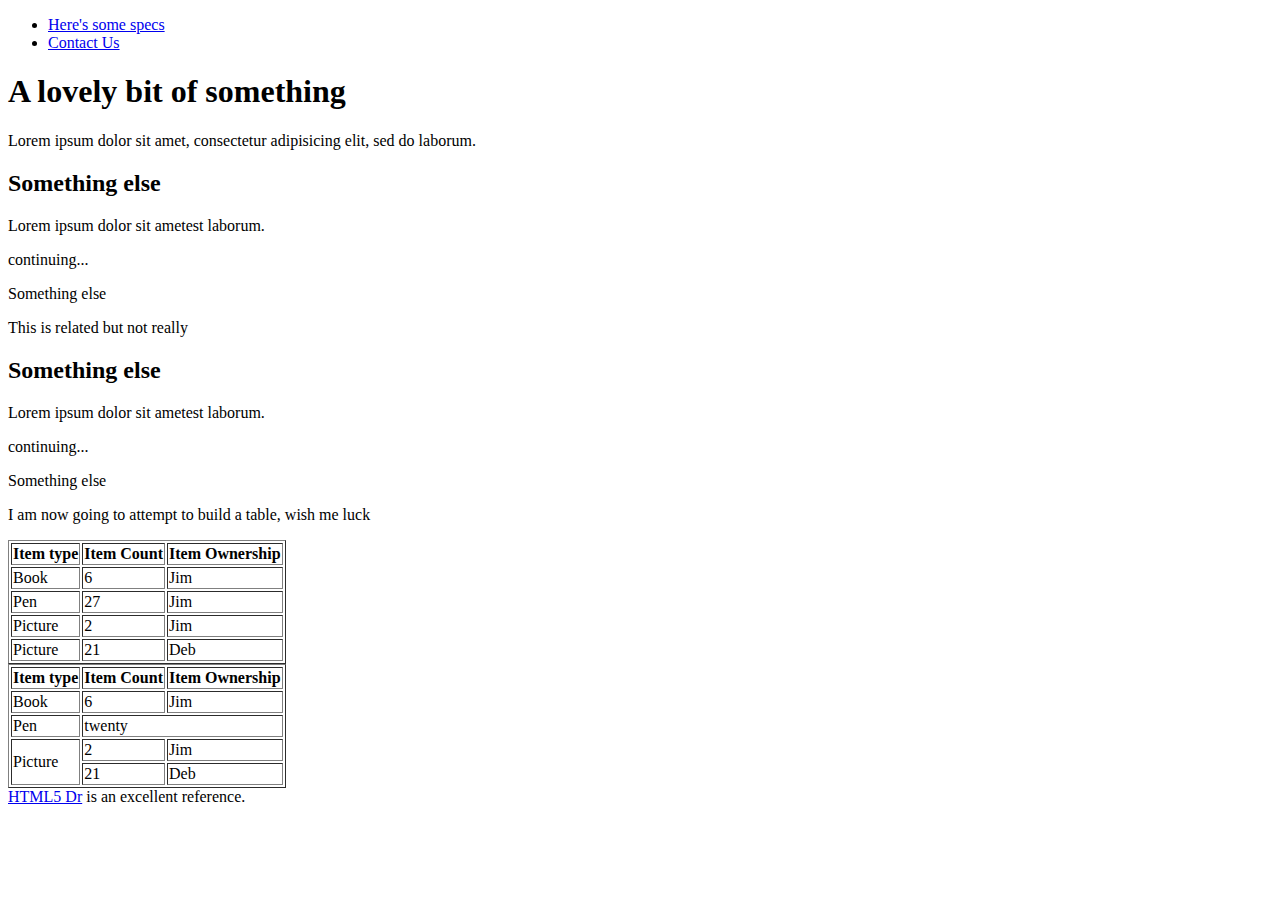
<file: html/gps/index.html>
<!DOCTYPE html>
<html>
<head>
	<meta charset="utf-8">
	<title>GPS 1.2</title>
</head>
<body>
	<main>
		<nav>
			<ul>
				<li><a href="product_details.html">Here's some specs</a></li>
				<li><a href="contact.html">Contact Us</a></li>
			</ul>
		</nav>
		<h1>A lovely bit of something</h1>
		<p>Lorem ipsum dolor sit amet, consectetur adipisicing elit, sed do laborum.</p>
		<article>
			<h2>Something else</h2>
			<p>Lorem ipsum dolor sit ametest laborum.</p>
			<p>continuing...</p>
			<p>Something else</p>
		</article>
		<aside>This is related but not really</aside>
		<article>
			<h2>Something else</h2>
			<p>Lorem ipsum dolor sit ametest laborum.</p>
			<p>continuing...</p>
			<p>Something else</p>
			<p>I am now going to attempt to build a table, wish me luck</p>
			<table border="1">
				<tr>
					<th>Item type</th>
					<th>Item Count</th>
					<th>Item Ownership</th>
				</tr>
				<tr>
					<td>Book</td>
					<td>6</td>
					<td>Jim</td>
				</tr>
				<tr>
					<td>Pen</td>
					<td>27</td>
					<td>Jim</td>
				</tr>
				<tr>
					<td>Picture</td>
					<td>2</td>
					<td>Jim</td>
				</tr>
				<tr>
					<td>Picture</td>
					<td>21</td>
					<td>Deb</td>
				</tr>
			</table>
			<table border="1">
				<tr>
					<th>Item type</th>
					<th>Item Count</th>
					<th>Item Ownership</th>
				</tr>
				<tr>
					<td>Book</td>
					<td>6</td>
					<td>Jim</td>
				</tr>
				<tr>
					<td>Pen</td>
					<td colspan="2">twenty</td>
				</tr>
				<tr>
					<td rowspan="2">Picture</td>
					<td>2</td>
					<td>Jim</td>
				</tr>
				<tr>
					<td>21</td>
					<td>Deb</td>
				</tr>
			</table>
		</article>
	</main>
</body>
<footer>
	<a href="http://html5doctor.com">HTML5 Dr</a> is an excellent reference.
</footer>
</html>
</file>
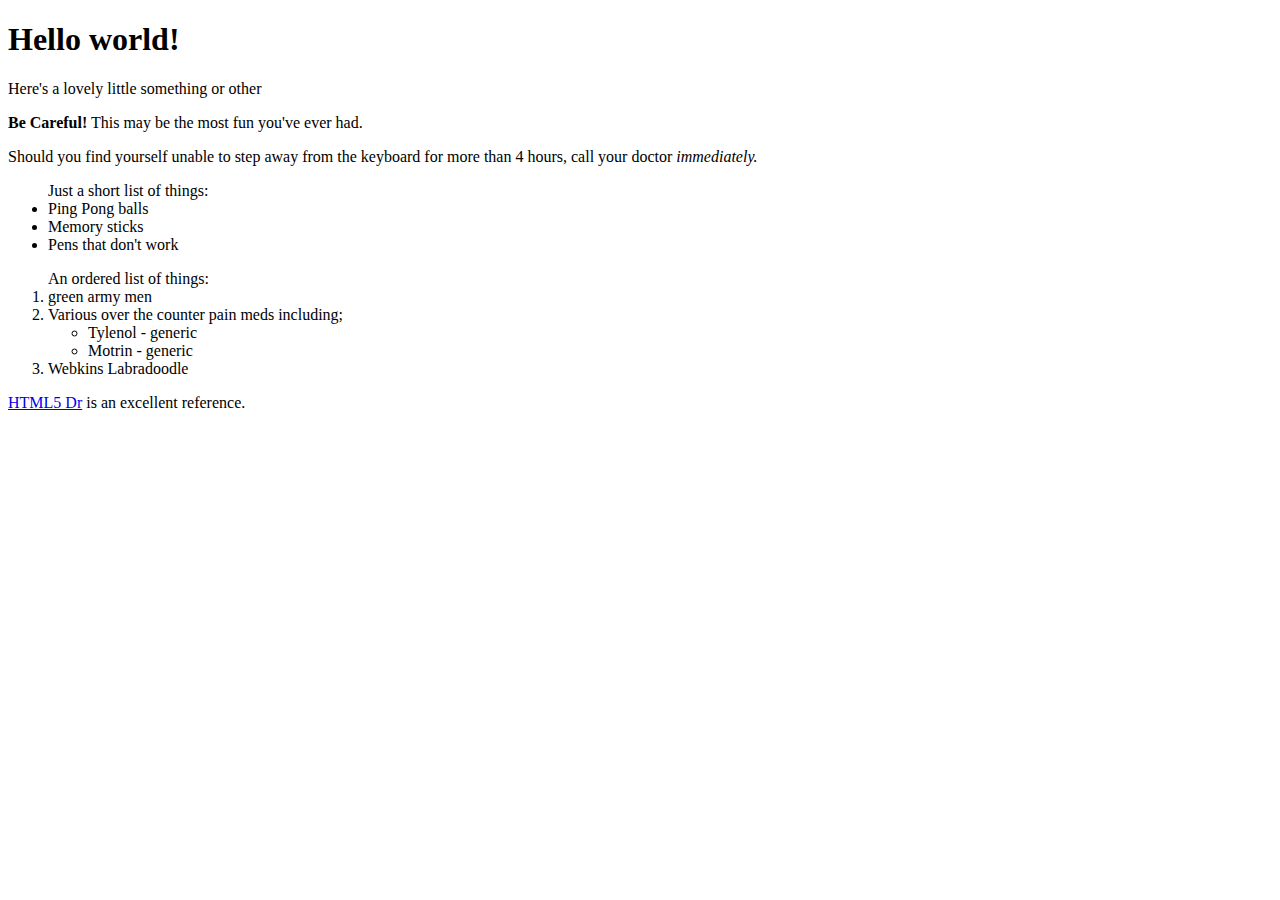
<file: html/web_basics/index.html>
<!DOCTYPE html>

<html>
	<head>
		<meta charset="utf-8">
		<title> My First DBC Web Page </title>
	</head>
	<body>
	<h1> Hello world!</h1>
		<p>Here's a lovely little something or other</p>
		<p> <strong>Be Careful!</strong> This may be the most fun you've ever had.</p>
		<p>Should you find yourself unable to step away from the keyboard for more than 4 hours, call your doctor <em>immediately.</em></p>
		<ul>Just a short list of things:
			<li>Ping Pong balls</li>
			<li>Memory sticks</li>
			<li>Pens that don't work</li>
		</ul>
		<ol>An ordered list of things:
			<li>green army men</li>
			<li>Various over the counter pain meds including;</li>
				<ul>
					<li>Tylenol - generic</li>
					<li>Motrin - generic</li>
				</ul>
			<li>Webkins Labradoodle</li>
		</ol>
		<a href="http://html5doctor.com">HTML5 Dr</a> is an excellent reference.
	</body>
	</html>
</file>
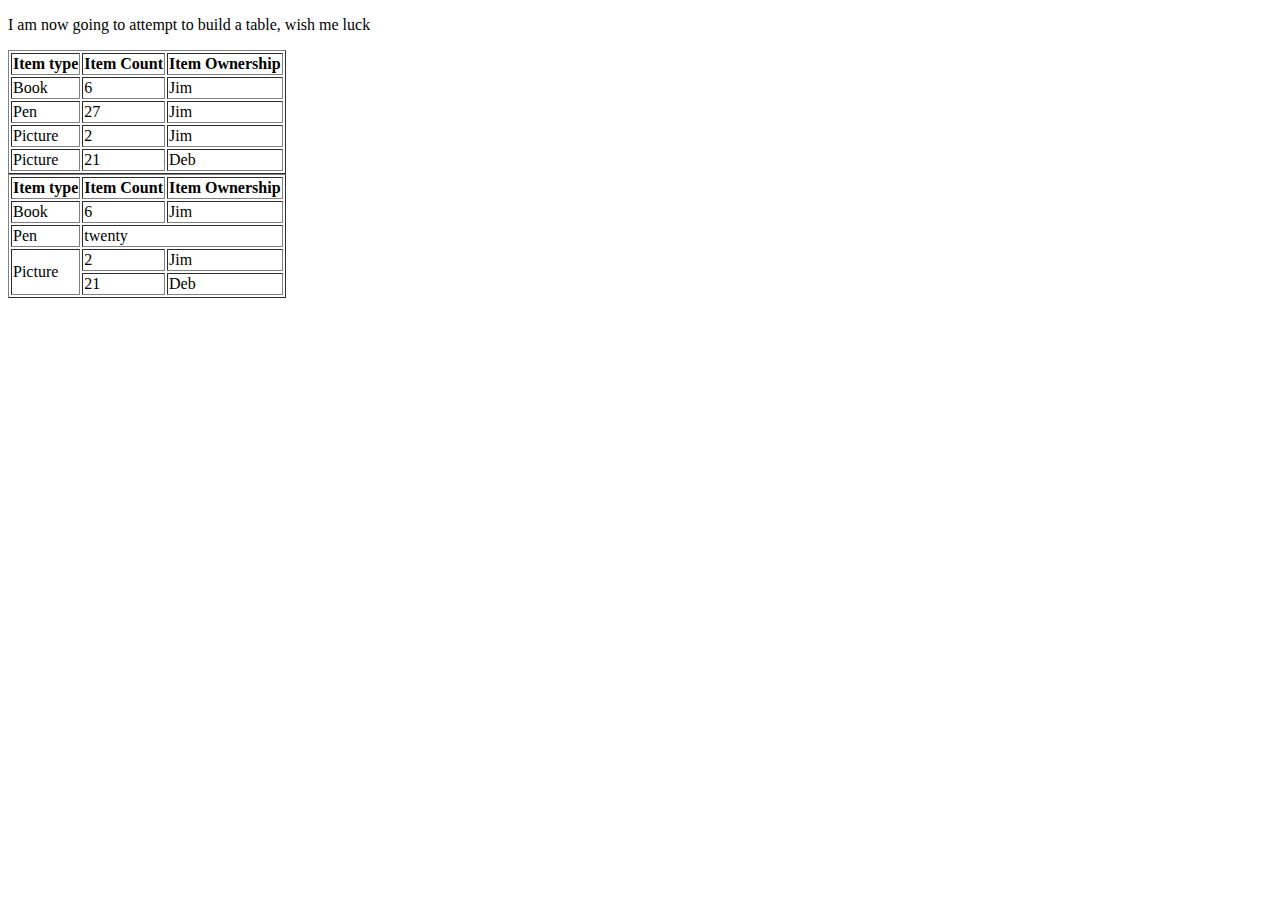
<file: html/table-practice.html>
<!DOCTYPE html>

<html>
	<head>
		<meta charset="utf-8">
		<title> Table Building Practice </title>
	</head>
	<body>
		<p>I am now going to attempt to build a table, wish me luck</p>
		<table border="1">
			<tr>
				<th>Item type</th>
				<th>Item Count</th>
				<th>Item Ownership</th>
			</tr>
			<tr>
				<td>Book</td>
				<td>6</td>
				<td>Jim</td>
			</tr>
			<tr>
				<td>Pen</td>
				<td>27</td>
				<td>Jim</td>
			</tr>
			<tr>
				<td>Picture</td>
				<td>2</td>
				<td>Jim</td>
			</tr>
			<tr>
				<td>Picture</td>
				<td>21</td>
				<td>Deb</td>
			</tr>
		</table>
		<table border="1">
			<tr>
				<th>Item type</th>
				<th>Item Count</th>
				<th>Item Ownership</th>
			</tr>
			<tr>
				<td>Book</td>
				<td>6</td>
				<td>Jim</td>
			</tr>
			<tr>
				<td>Pen</td>
				<td colspan="2">twenty</td>
			</tr>
			<tr>
				<td rowspan="2">Picture</td>
				<td>2</td>
				<td>Jim</td>
			</tr>
			<tr>
				<td>21</td>
				<td>Deb</td>
			</tr>
		</table>

	</body>

</html>
</file>
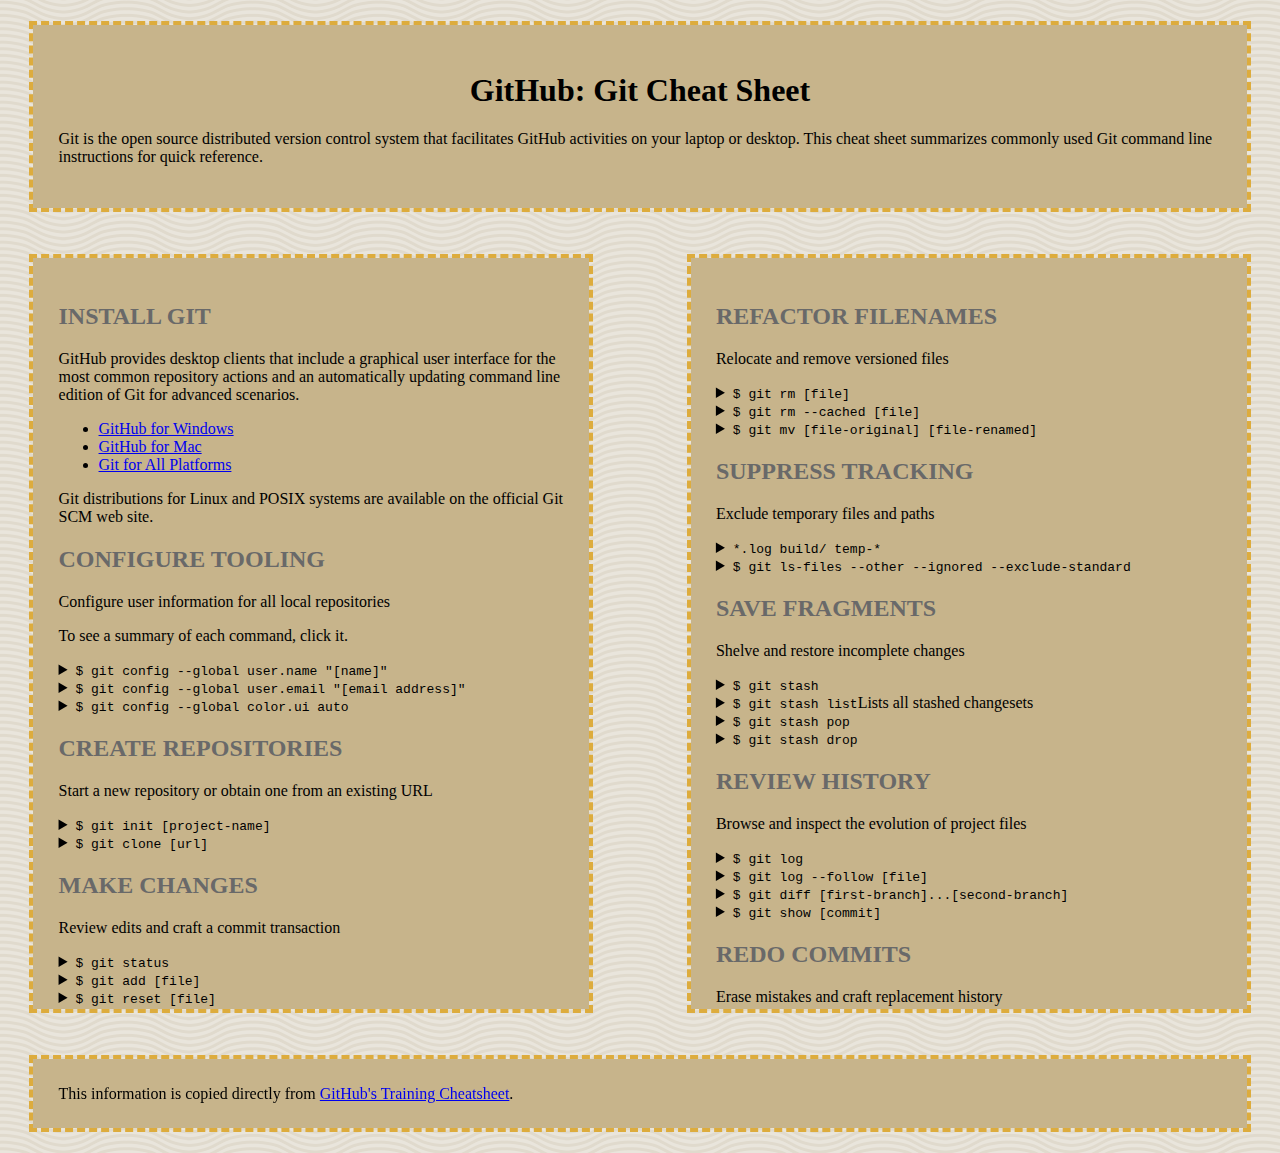
<file: css/gps/gps2-1.html>
<!--
Write your names here:
1.Jim Miller
2. Forrest
We spent [#] hours on this challenge.
-->

<!-- This challenge uses HTML5 syntax that may not be available in all browsers (It works in Chrome and Safari, from my testing. (<details> and<summary>). -->

<!DOCTYPE html>
<html lang="en">
  <head>
    <meta charset="UTF-8">
    <link rel="stylesheet" href="gps2-1.css" type="text/css">
    <title>Git Cheat Sheet</title>
  </head>

  <body>
    <header>
      <h1>GitHub: Git Cheat Sheet</h1>
      <p>Git is the open source distributed version control system that
        facilitates GitHub activities on your laptop or desktop.
        This cheat sheet summarizes commonly used Git command line
        instructions for quick reference.</p>
    </header>

    <section class="column-1">
      <article>
        <h2>INSTALL GIT</h2>
        <p>GitHub provides desktop clients that include a graphical user
        interface for the most common repository actions and an automatically
        updating command line edition of Git for advanced scenarios.</p>
        <ul>
          <li><a href="https://windows.github.com">GitHub for Windows</a></li>
          <li><a href="https://mac.github.com">GitHub for Mac</a></li>
          <li><a href="http://git-scm.com">Git for All Platforms</a></li>
        </ul>

        Git distributions for Linux and POSIX systems are available on the
        official Git SCM web site.
      </article>

      <article>
        <h2>CONFIGURE TOOLING</h2>
        <p>Configure user information for all local repositories</p>
        <p> To see a summary of each command, click it.</p>

        <details>
          <summary><code>$ git config --global user.name "[name]"</code></summary>
          <p>Sets the name you want attached to your commit transactions</p>
        </details>

        <details>
          <summary><code>$ git config --global user.email "[email address]"</code></summary>
          <p>Sets the email you want atached to your commit transactions</p>
        </details>

        <details>
          <summary><code>$ git config --global color.ui auto</code></summary>
          <p>Enables helpful colorization of command line output</p>
        </details>
      </article>

      <article>
        <h2>CREATE REPOSITORIES</h2>
        <p>Start a new repository or obtain one from an existing URL</p>

        <details>
          <summary><code>$ git init [project-name]</code></summary>
          <p>Creates a new local repository with the specified name</p>
        </details>

        <details>
          <summary><code>$ git clone [url]</code></summary>
          <p>Downloads a project and its entire version history</p>
        </details>
      </article>

      <article>
        <h2>MAKE CHANGES</h2>
        <p>Review edits and craft a commit transaction</p>

        <details>
          <summary><code>$ git status</code></summary>
          <p>Lists all new or modified files to be committed</p>
        </details>

        <details>
          <summary><code>$ git add [file]</code></summary>
          <p>Snapshots the file in preparation for versioning</p>
        </details>

        <details>
          <summary><code>$ git reset [file]</code></summary>
          <p>Unstages the file, but preserve its contents</p>
        </details>

        <details>
          <summary><code>$ git diff</code></summary>
          <p>Shows file differences not yet staged</p>
        </details>

        <details>
          <summary><code>$ git diff --staged</code></summary>
          <p>Shows file differences between staging and the last file version</p>
        </details>

        <details>
          <summary><code>$ git commit -m "[descriptive message]"</code></summary>
          <p>Records file snapshots permanently in version history</p>
        </details>
      </article>

      <article>
        <h2>GROUP CHANGES</h2>
        <p>Name a series of commits and combine completed efforts</p>

        <details>
          <summary><code>$ git branch</code></summary>
          <p>Lists all local branches in the current repository</p>
        </details>

        <details>
          <summary><code>$ git branch [branch-name]</code></summary>
          <p>Creates a new branch</p>
        </details>

        <details>
          <summary><code>$ git checkout [branch-name]</code></summary>
          <p>Switches to the specified branch and updates the working directory</p>
        </details>

        <details>
          <summary><code>$ git merge [branch]</code></summary>
          <p>Combines the specified branch’s history into the current branch</p>
        </details>

        <details>
          <summary><code>$ git branch -d [branch-name]</code></summary>
          <p>Deletes the specified branch</p>
        </details>
      </article>
    </section>

    <section class="column-2">
      <article>
        <h2>REFACTOR FILENAMES</h2>
        <p>Relocate and remove versioned files</p>

        <details>
          <summary><code>$ git rm [file]</code></summary>
          <p>Deletes the file from the working directory and stages the deletion</p>
        </details>

        <details>
          <summary><code>$ git rm --cached [file]</code></summary>
          <p>Removes the file from version control but preserves the file locally</p>
        </details>

        <details>
          <summary><code>$ git mv [file-original] [file-renamed]</code></summary>
          <p>Changes the file name and prepares it for commit</p>
        </details>
      </article>

      <article>
        <h2>SUPPRESS TRACKING</h2>
        <p>Exclude temporary files and paths</p>

        <details>
          <summary><code>*.log
                    build/
                    temp-*
          </code></summary>
          <p>A text file named .gitignore suppresses accidental versioning of files and paths matching the specified paterns</p>
        </details>

        <details>
          <summary><code>$ git ls-files --other --ignored --exclude-standard</code></summary>
          <p>Lists all ignored files in this project</p>
        </details>
      </article>

      <article>
        <h2>SAVE FRAGMENTS</h2>
        <p>Shelve and restore incomplete changes</p>

        <details>
          <summary><code>$ git stash</code></summary>
          <p>Temporarily stores all modified tracked files</p>
        </details>

        <details>
          <summary><code>$ git stash list</code>Lists all stashed changesets</summary>
          <p></p>
        </details>

        <details>
          <summary><code>$ git stash pop</code></summary>
          <p>Restores the most recently stashed files</p>
        </details>

        <details>
          <summary><code>$ git stash drop</code></summary>
          <p>Discards the most recently stashed changeset</p>
        </details>

      </article>

      <article>
        <h2>REVIEW HISTORY</h2>
        <p>Browse and inspect the evolution of project files</p>

        <details>
          <summary><code>$ git log</code></summary>
          <p>Lists version history for the current branch</p>
        </details>

        <details>
          <summary><code>$ git log --follow [file]</code></summary>
          <p>Lists version history for a file, including renames</p>
        </details>

        <details>
          <summary><code>$ git diff [first-branch]...[second-branch]</code></summary>
          <p>Shows content differences between two branches</p>
        </details>

        <details>
          <summary><code>$ git show [commit]</code></summary>
          <p>Outputs metadata and content changes of the specified commit</p>
        </details>
      </article>

      <article>
        <h2>REDO COMMITS</h2>
        <p>Erase mistakes and craft replacement history</p>

        <details>
          <summary><code>$ git reset [commit]</code></summary>
          <p>Undoes all commits after [commit], preserving changes locally</p>
        </details>

        <details>
          <summary><code>$ git reset --hard [commit]</code></summary>
          <p>Discards all history and changes back to the specified commit</p>
        </details>
      </article>

      <article>
        <h2>SYNCHRONIZE CHANGES</h2>
        <p>Register a repository bookmark and exchange version history</p>

        <details>
          <summary><code>$ git fetch [bookmark]</code></summary>
          <p>Downloads all history from the repository bookmark</p>
        </details>

        <details>
          <summary><code>$ git merge [bookmark]/[branch]</code></summary>
          <p>Combines bookmark’s branch into current local branch</p>
        </details>

        <details>
          <summary><code>$ git push [alias] [branch]</code></summary>
          <p>Uploads all local branch commits to GitHub</p>
        </details>

        <details>
          <summary><code>$ git pull</code></summary>
          <p>Downloads bookmark history and incorporates changes</p>
        </details>
      </article>
    </section>

    <footer>
      This information is copied directly from <a href="https://training.github.com/kit/downloads/github-git-cheat-sheet.pdf">GitHub's Training Cheatsheet</a>.
    </footer>
  <!-- Add your reflection here as a comment. -->
  </body>
</html>
</file>
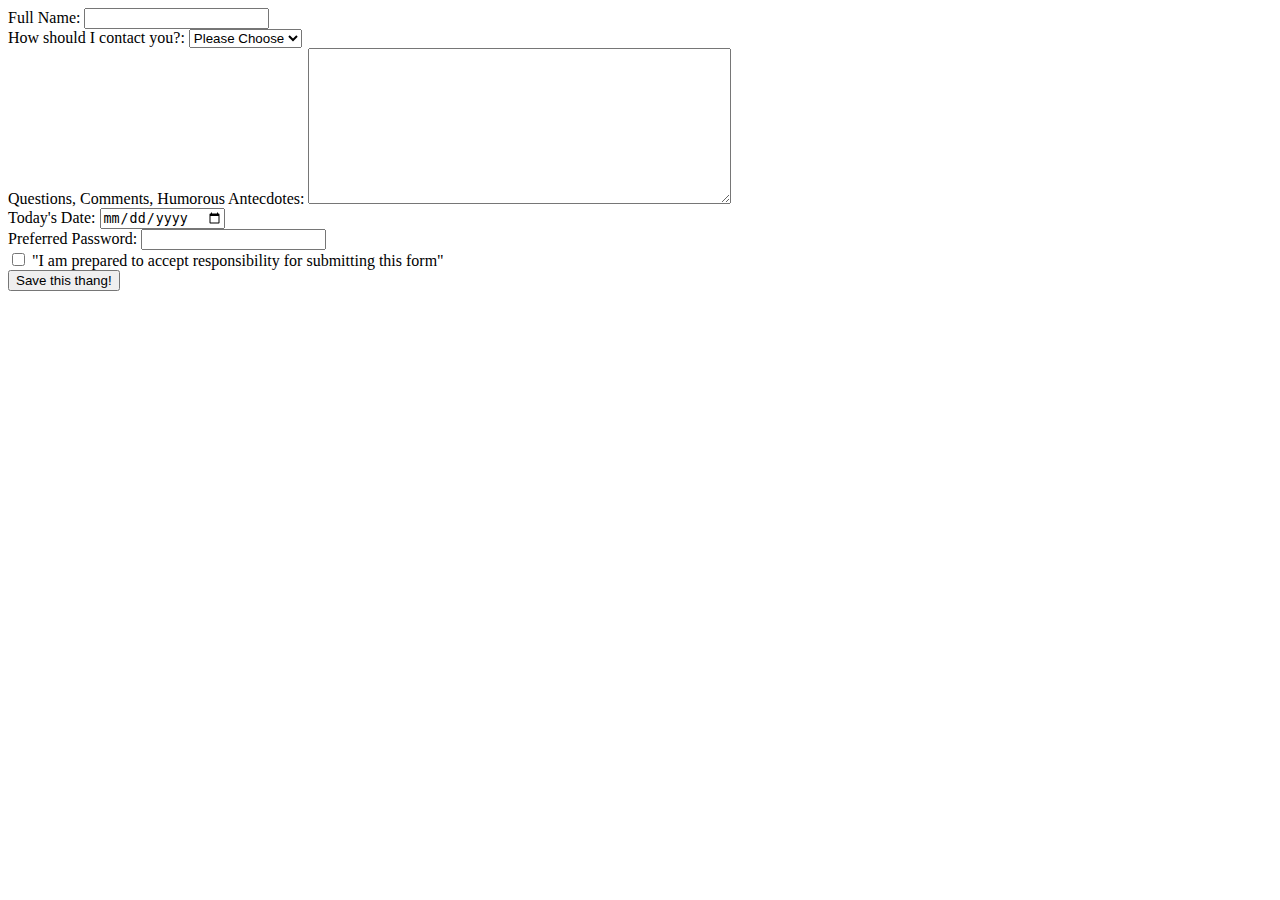
<file: html/forms/practice-form.html>
<!DOCTYPE html>

<html>
	<head>
		<meta charset="utf-8">
		<title> MPS 2.4 Practice Form </title>
	</head>
	<body>
		<form name="practice" action="success.html" method="post">
			<div>
				<label>Full Name:</label>
				<input type="text" name="givemeyournamesquib">
			</div>
			<div>
				<label>How should I contact you?:</label>
				<select id="reachme" name="reachout">
					<option value="" selected> Please Choose</option>
					<option value="email">Email</option>
					<option value="USPS">SnailMail</option>
					<option value="Cell">Cell Phone</option>
					<option value="oldschool">Smoke Signal</option>
				</select>
			</div>
			<div>
				<label>Questions, Comments, Humorous Antecdotes:</label>
				<textarea cols="50" rows="10"></textarea>
			</div>
			<div>
				<label>Today's Date:</label>
				<input type="Date" name="date">
			</div>
			<div>
				<label>Preferred Password:</label>
				<input type="Password" name="Password">
			</div>
			<div>
				<input type="checkbox" name="cb-affirmation" value="agree">
				"I am prepared to accept responsibility for submitting this form"
			</div>
			<button type="submit">Save this thang!</button>
		</form>
	</body>
</html>
</file>
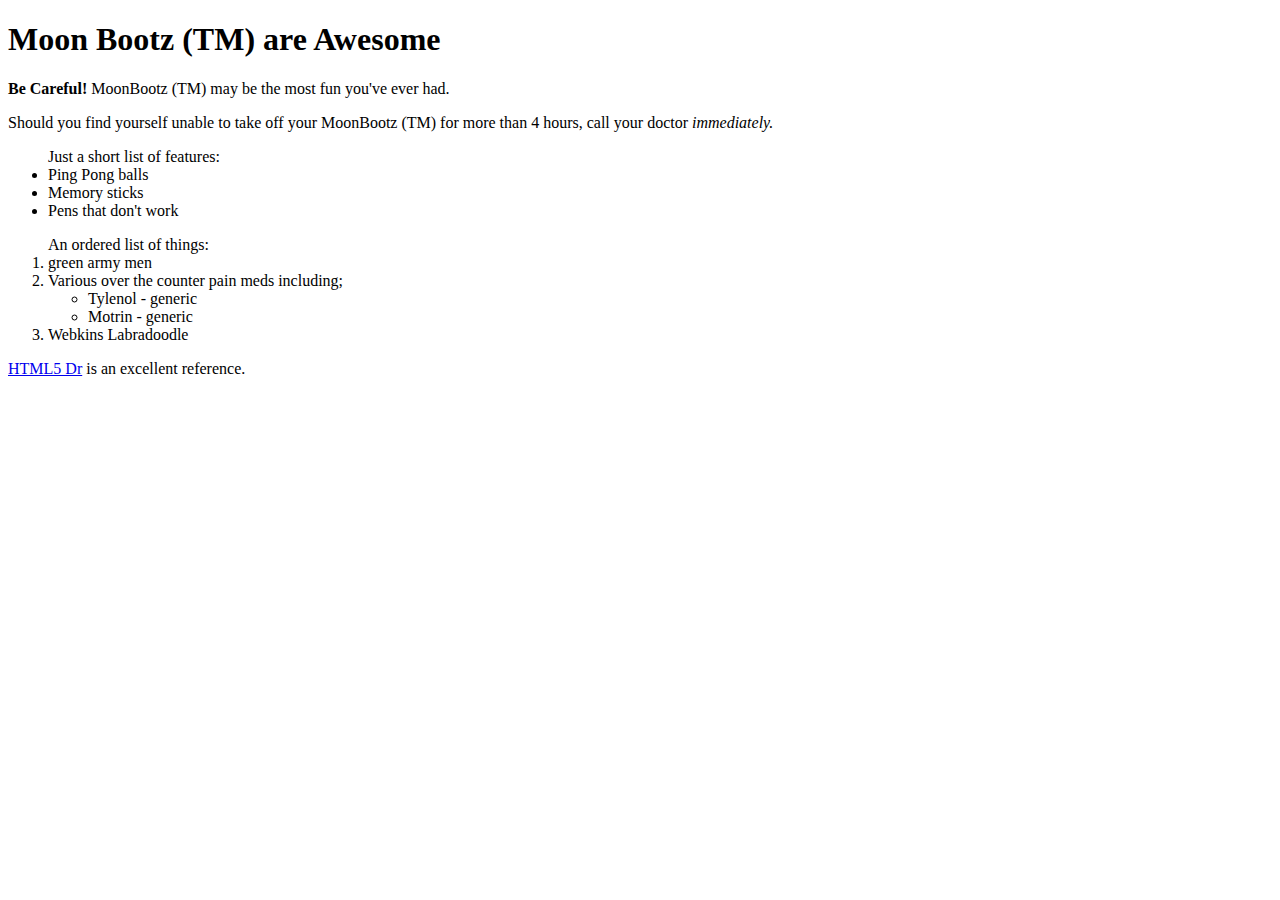
<file: html/moon_bootz/product_details.html>
<!DOCTYPE html>

<html>
	<head>
		<meta charset="utf-8">
		<title> Moon Bootz (TM) are Awesome </title>
	</head>
	<body>
	<h1> Moon Bootz (TM) are Awesome</h1>
		<p> <strong>Be Careful!</strong> MoonBootz (TM) may be the most fun you've ever had.</p>
		<p>Should you find yourself unable to take off your MoonBootz (TM) for more than 4 hours, call your doctor <em>immediately.</em></p>
		<ul>Just a short list of features:
			<li>Ping Pong balls</li>
			<li>Memory sticks</li>
			<li>Pens that don't work</li>
		</ul>
		<ol>An ordered list of things:
			<li>green army men</li>
			<li>Various over the counter pain meds including;</li>
				<ul>
					<li>Tylenol - generic</li>
					<li>Motrin - generic</li>
				</ul>
			<li>Webkins Labradoodle</li>
		</ol>
		<a href="http://html5doctor.com">HTML5 Dr</a> is an excellent reference.
	</body>
	</html>
</file>
<file: css/gps/gps2-1.css>
/* Add background image for entire page */
html {
  background-image: url("wov.png");
}

/* Allow all body elements to be positioned relatively */
body {
  position: relative;
}

/* Assign margin, padding, an outline, alignment, and background color to the header, section(s) and footer */
header, section, footer {
    margin: 2%;
    padding: 2%;
    outline: 4px dashed #DDAC3D;
    vertical-align: top;
    background-color: #C7B48B;
}

/* body {
  background-image: url("http://www.planwallpaper.com/static/images/recycled_texture_background_by_sandeep_m-d6aeau9_PZ9chud.jpg");
} */

/* Display the section elements as inline blocks so they will sit side by side */
section {
	display: inline-block;
	width: 40%;
  height: 700px;
  overflow: auto;
}

/* Assure column 2 element stays on the right side */
.column-2 {
  position: relative;
  float: right;
}

/* style the text for the h2 elements */
h2 {
  font-family: comic, sans ms, sans serif;
  color: dimgrey;
  text-align: left;
}

/* style the text for the h1 elements */
h1 {
  text-align: center;
}
</file>
